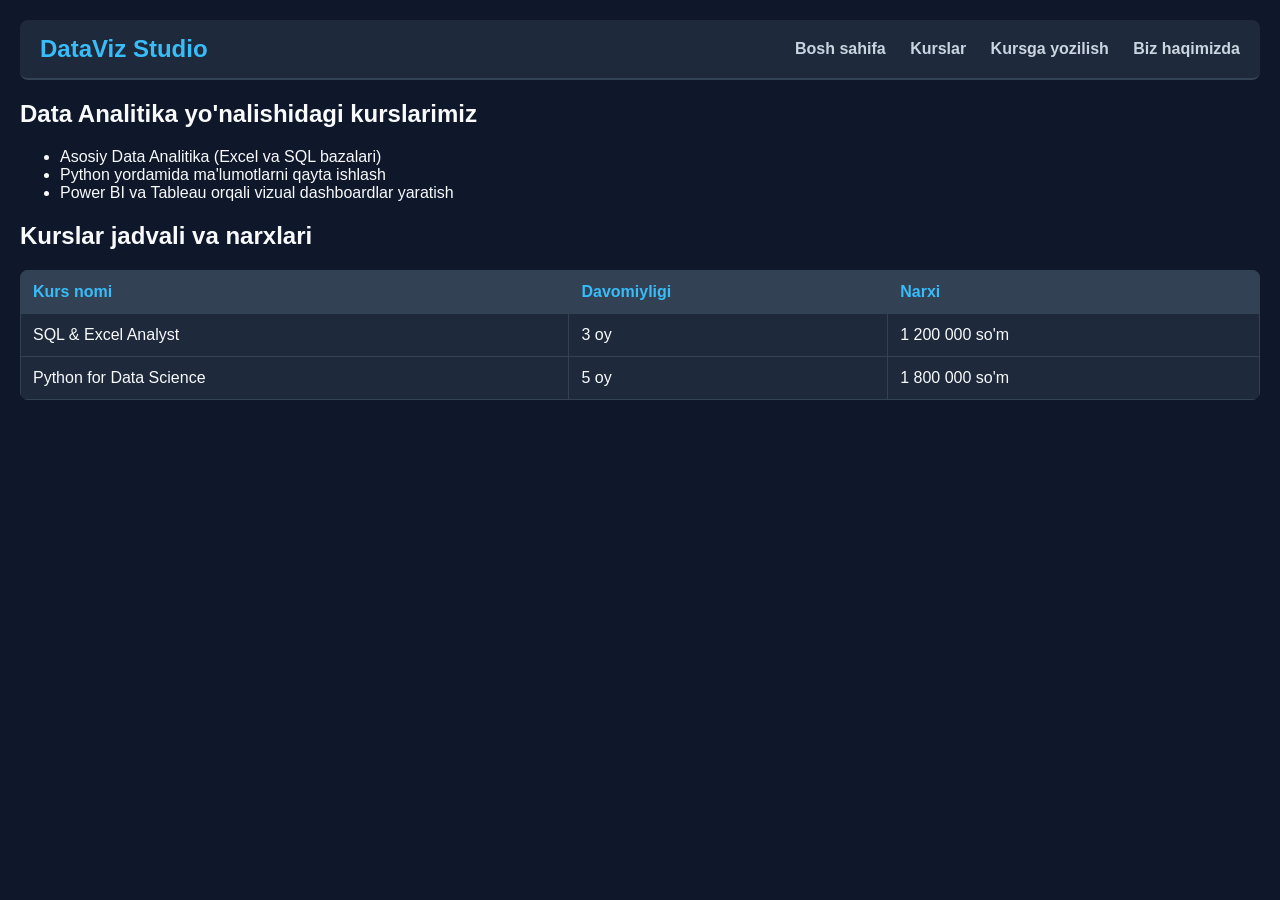
<file: DataViz Studio 2/courses.html>
<!DOCTYPE html>
<html lang="en">
<head>
    <meta charset="UTF-8">
    <meta name="viewport" content="width=device-width, initial-scale=1.0">
    <title>Kurslar - DataViz Studio</title>
    <link rel="stylesheet" href="style.css">
</head>
<body>
    <header>
        <div class="logo">DataViz Studio</div>
        <nav>
            <a href="index.html">Bosh sahifa</a>
            <a href="courses.html">Kurslar</a>
            <a href="register.html">Kursga yozilish</a>
            <a href="about.html">Biz haqimizda</a>
        </nav>
    </header>
    <main>
        <h2>Data Analitika yo'nalishidagi kurslarimiz</h2>
        <ul class="course-list">
            <li>Asosiy Data Analitika (Excel va SQL bazalari)</li>
            <li>Python yordamida ma'lumotlarni qayta ishlash</li>
            <li>Power BI va Tableau orqali vizual dashboardlar yaratish</li>
        </ul>
        <h2>Kurslar jadvali va narxlari</h2>
        <table class="course-table">
            <tr>
                <th>Kurs nomi</th>
                <th>Davomiyligi</th>
                <th>Narxi</th>
            </tr>
            <tr>
                <td>SQL & Excel Analyst</td>
                <td>3 oy</td>
                <td>1 200 000 so'm</td>
            </tr>
            <tr>
                <td>Python for Data Science</td>
                <td>5 oy</td>
                <td>1 800 000 so'm</td>
            </tr>
        </table>
    </main>
</body>
</html>
</file>
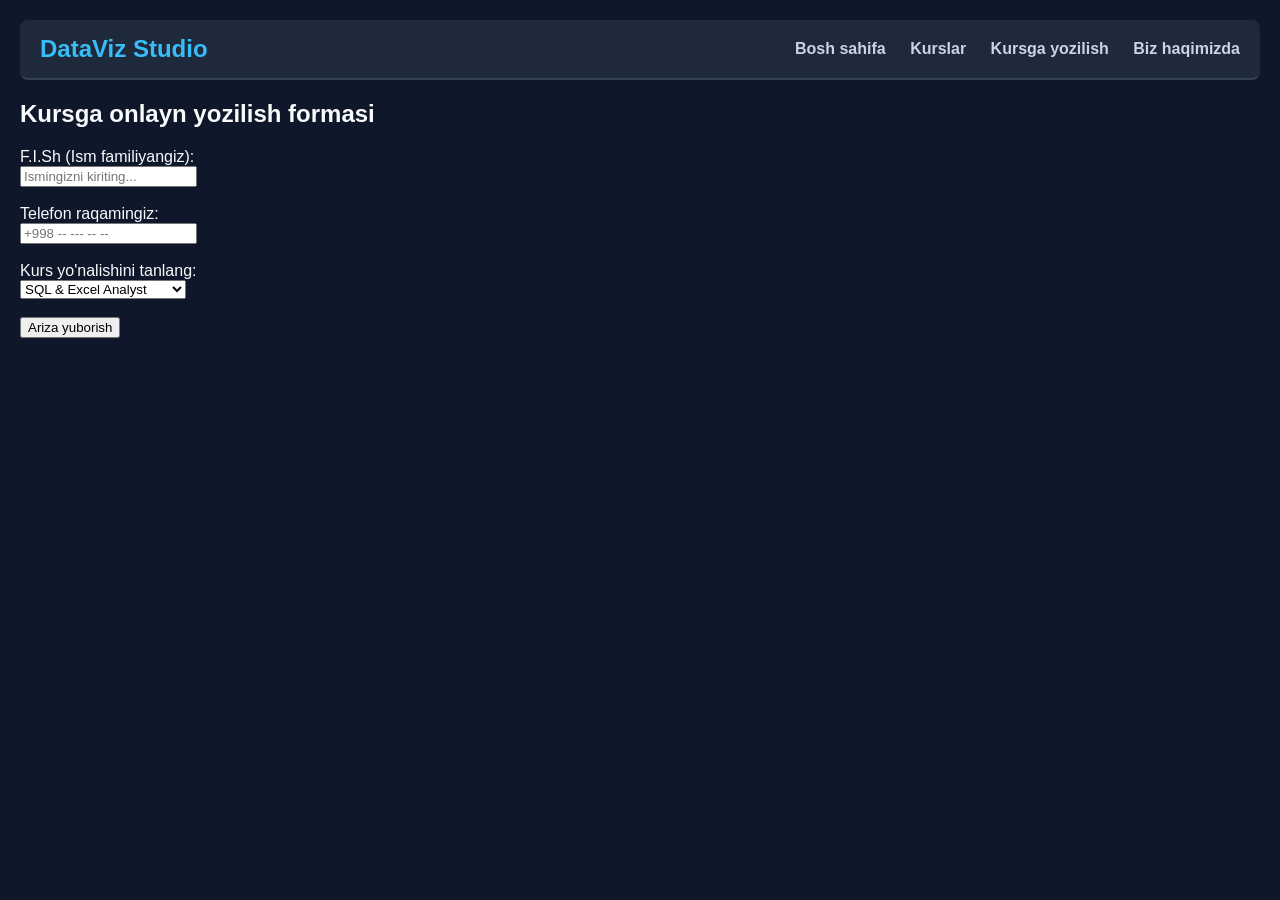
<file: DataViz Studio 2/register.html>
<!DOCTYPE html>
<html lang="uz">
<head>
    <meta charset="UTF-8">
    <meta name="viewport" content="width=device-width, initial-scale=1.0">
    <title>Kursga yozilish - DataViz Studio</title>
    <link rel="stylesheet" href="style.css">
</head>
<body>
    <!-- Sahifaning yuqori qismi va navigatsiya menyusi -->
    <header>
        <div class="logo">DataViz Studio</div>
        <nav>
            <a href="index.html">Bosh sahifa</a>
            <a href="courses.html">Kurslar</a>
            <a href="register.html">Kursga yozilish</a>
            <a href="about.html">Biz haqimizda</a>
        </nav>
    </header>

    <!-- Asosiy kontent qismi -->
    <main>
        <h2>Kursga onlayn yozilish formasi</h2>
        
        <!-- Forma yaratish -->
        <form action="#" method="POST" class="reg-form">
            <label for="name">F.I.Sh (Ism familiyangiz):</label><br>
            <input type="text" id="name" name="name" placeholder="Ismingizni kiriting..."><br><br>

            <label for="phone">Telefon raqamingiz:</label><br>
            <input type="text" id="phone" name="phone" placeholder="+998 -- --- -- --"><br><br>

            <label for="course">Kurs yo'nalishini tanlang:</label><br>
            <select id="course" name="course">
                <option value="sql">SQL & Excel Analyst</option>
                <option value="python">Python for Data Science</option>
            </select><br><br>

            <button type="submit">Ariza yuborish</button>
        </form>
    </main>
</body>
</html>
</file>
<file: DataViz Studio 2/style.css>
body {
    background-color: #0f172a;
    color: #f8fafc;
    font-family: Arial, sans-serif;
    margin: 0;
    padding: 20px;
}

.logo {
    font-size: 24px;
    font-weight: bold;
    color: #38bdf8;
}

#main-heading {
    text-align: center;
    color: #e2e8f0;
}

header {
    background-color: #1e293b;
    padding: 15px 20px;
    border-bottom: 2px solid #334155;
    display: flex;
    justify-content: space-between;
    align-items: center;
    border-radius: 8px;
}

nav a {
    color: #cbd5e1;
    text-decoration: none;
    margin-left: 20px;
    font-weight: bold;
}

nav a:hover {
    color: #38bdf8;
}
/* Display va Position xususiyatlari orqali elementlarni joylashtirish */
header {
    display: flex;
    justify-content: space-between;
    align-items: center;
    position: sticky;
    top: 0;
    z-index: 100;
}

nav a {
    color: #cbd5e1;
    text-decoration: none;
    margin-left: 20px;
    font-weight: bold;
    transition: color 0.3s ease, transform 0.3s ease;
}

/* Ob'ektlarni harakatlantirish (Hover animatsiyasi) */
nav a:hover {
    color: #38bdf8;
    transform: translateY(-2px);
}

/* Jadvallarga dizayn berish */
.course-table {
    width: 100%;
    border-collapse: collapse;
    margin-top: 20px;
    background-color: #1e293b;
    border-radius: 8px;
    overflow: hidden;
}

.course-table th, .course-table td {
    border: 1px solid #334155;
    padding: 12px;
    text-align: left;
}

.course-table th {
    background-color: #334155;
    color: #38bdf8;
}

/* Tasvirlarga dizayn berish */
img {
    border-radius: 8px;
    box-shadow: 0 4px 12px rgba(0, 0, 0, 0.4);
    margin: 15px 0;
}
/* Asosiy konteynerlar va bo'limlar dizayni */
.section-container {
    margin-top: 40px;
    padding: 20px;
    background-color: #1e293b;
    border-radius: 12px;
    border: 1px solid #334155;
}

.section-container h2 {
    color: #38bdf8;
    margin-bottom: 20px;
    text-align: center;
}

/* Mentorlar kartochkasi dizayni */
.mentor-grid {
    display: flex;
    justify-content: center;
}

.mentor-card {
    background-color: #0f172a;
    padding: 20px;
    border-radius: 8px;
    text-align: center;
    max-width: 300px;
    border: 1px solid #334155;
}

.mentor-card img {
    width: 120px;
    height: 120px;
    border-radius: 50%;
    object-fit: cover;
    margin-bottom: 15px;
    border: 2px solid #38bdf8;
}

.mentor-card h3 {
    margin: 10px 0 5px 0;
    color: #f8fafc;
}

.mentor-card p {
    color: #94a3b8;
    font-size: 14px;
}

/* Yutuqlar galereyasi dizayni */
.achievement-grid {
    display: flex;
    gap: 20px;
    justify-content: center;
    flex-wrap: wrap;
}

.achievement-card img {
    width: 250px;
    height: 160px;
    object-fit: cover;
    border-radius: 8px;
    border: 1px solid #334155;
}
</file>
